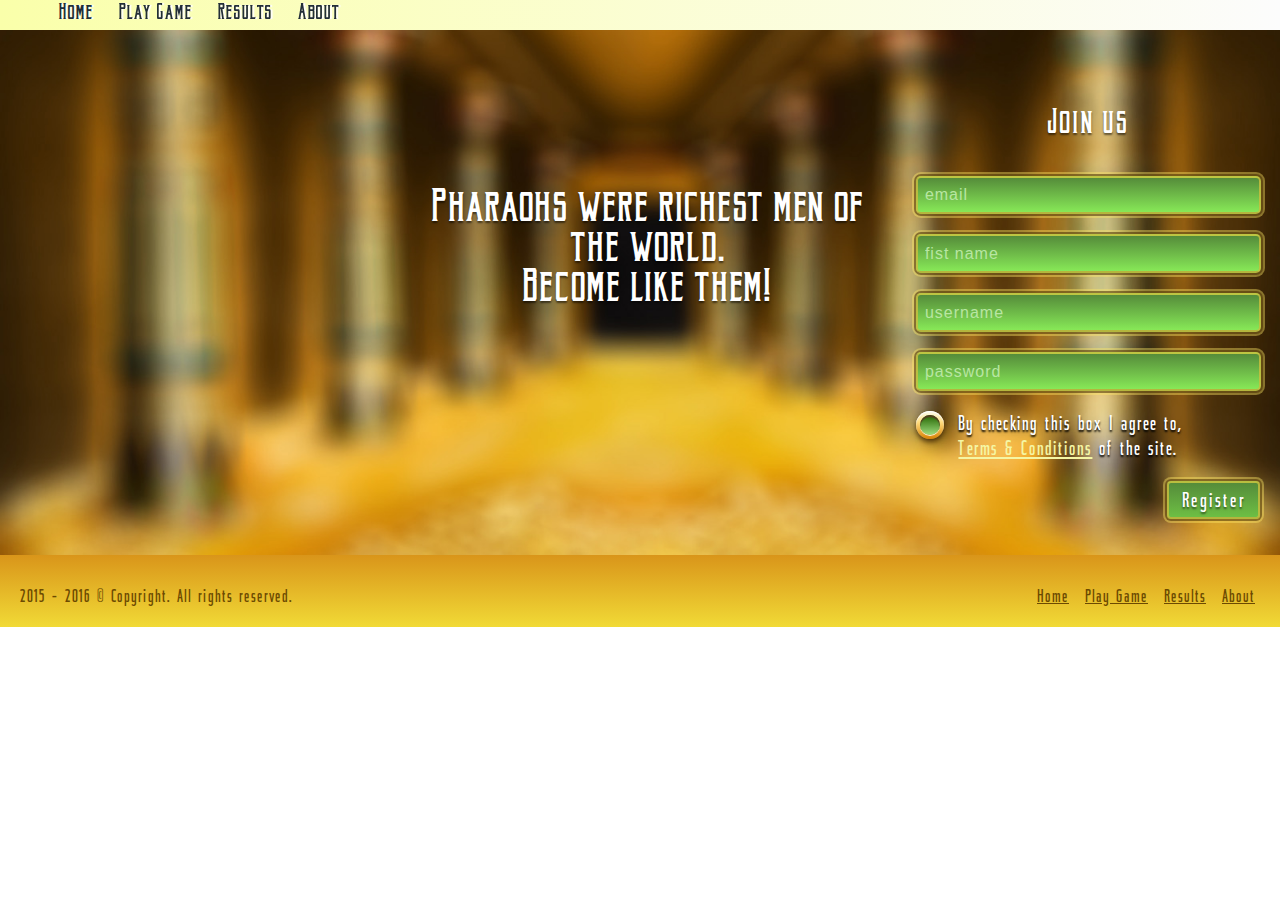
<file: index.html>
<!DOCTYPE html>
<html lang="en-US">
	<head>
		<meta charset="UTF-8">
		<meta name="description" content="Casino Game The Richest Pharaoh">
		<meta name="keywords" content="casio, games, game, egypt, pharaoh, rich">
		<meta name="author" content="Nikoalay Nikolov">
		<meta name="viewport" content="width=device-width, user-scalable=yes, initial-scale=1,  maximum-scale=2">
		<title>The Richest Pharaoh</title>
		<link rel="stylesheet" type="text/css" href="css/styles.css" />
		<script src="https://ajax.googleapis.com/ajax/libs/jquery/1.12.4/jquery.min.js"></script>
	</head>
	<body>
		<header id="header">
			<nav>
				<ul class="menu">
					<li><a href="index.html">Home</a><span class="menu-hover"></span></li>
					<li><a href="#">Play Game</a><span class="menu-hover"></span></li>
					<li><a href="#">Results</a><span class="menu-hover"></span></li>
					<li><a href="#">About</a><span class="menu-hover"></span></li>
				</ul>
			</nav>
		</header>
		<div class="mobile-menu" style="display:none"></div>
		<div id="container">
			<div class="body-bg"></div>
			<div class="wrapper">
				<div class="mobile-icon" style="display:none"></div>
				<acide class="left-acide">
					<img src="images/pharaoh.png"/>
				</acide>
				<section class="middle-section">
					<div class="title-logo">
						<a href="index.html" title="The Richest Pharaoh"><img src="images/logo_game.png"/></a>
					</div>
					<div class="inform">
						Pharaohs were richest men of the world.<br/>Become like them!
					</div>
				</section>
				<acide class="right-acide">
					<section id="step1">
						<h3>Join us</h3>
						<form action="script/centraladmin.php?action=registration" method="post">
							<div class="reg-input">
								<input type="email" name="email" placeholder="email" class="reg-input-text" />
							</div>
							<div class="reg-input">
								<input type="text" name="first_name" placeholder="fist name" class="reg-input-text" />
							</div>
							<div class="reg-input">
								<input type="text" name="username" placeholder="username" class="reg-input-text" />
							</div>
							<div class="reg-input">
								<input type="password" name="password" class="reg-input-text" placeholder="password"/>
							</div>
							<div class="checkbox">
								<input type="checkbox" id="terms" name="terms">
								<label for="terms"></label>
							</div>
							<div class="terms-text">
								By checking this box I agree to, <br/><a href="#">Terms & Conditions</a> of the site.
							</div>
							<br/>
							<div class="img-loader" style="display:none"></div>
							<input type="submit" value="Register" />
						</form>
					</section>
					<section id="step2" style="display: none">
						<h3>You’re ready to play!</h3>
						<p>In order to play with real money, you will need to provide more information. 
						You can do so now if you wish, or skip and do it at a later time
						</p>
						<span class="button" id="continue_btn">Continue Registration</span>
						<a href="http://www.casino.com" class="button" id="skip_btn">Skip</a>
					</section>
					<section id="step3" style="display: none">
						<form action="script/centraladmin.php?action=registration2" method="post">
							<div class="reg-input">
								<input type="email" name="address1" placeholder="Address 1" class="reg-input-text" />
							</div>
							<div class="reg-input">
								<input type="text" name="address2" placeholder="Address 2" class="reg-input-text" />
							</div>
							<div class="reg-input">
								<input type="text" name="postal_code" placeholder="Postal Code" class="reg-input-text" />
							</div>
							<div class="reg-input">
								<input type="password" name="phone_number"  placeholder="Phone Number" class="reg-input-text"/>
							</div>
							<div class="terms-text">
								Do you have a bonus code? Click <span class="show-bonus-code" onclick="$('input[name=\'bonus_code\']').fadeIn(100)">here</span>.
							</div>
							<br />
							<div class="reg-input">
								<input type="password" name="bonus_code"  placeholder="Bonus Code" class="reg-input-text" style="display:none"/>
							</div>
							<div class="img-loader" style="display:none"></div>
							<input type="submit" value="Register" />
						</form>
					</section>
					<section id="step4" style="display: none">
						<h3>Thank you</h3>
						<p>You can now play with real money. Have fun, and good luck!</p>
						<a href="http://www.casino.com/casino-games/" class="button" id="play_btn">Play Now</a>
						<a href="http://www.casino.com/promotions/" class="button" id="promotions_btn">Promotions</a>
					</section>
				</acide>
			</div>
		</div>
		<footer id="footer">
			<div class="copy-right">
				<span>2015 - 2016 © Copyright. All rights reserved.</span>
			</div>
			<div class="footer-menu">
				<ul>
					<li><a href="index.html">Home</a></li>
					<li><a href="#">Play Game</a></li>
					<li><a href="#">Results</a></li>
					<li><a href="#">About</a></li>
				</ul>
			</div>
		</footer>
		<script src="js/scripts.js"></script>
	</body>
</html>
</file>
<file: css/styles.css>
/*css style*/
@font-face{
    src: url('fonts/Akura Popo.otf');
    font-family: Akura Popo;
}
@font-face{
    src: url('fonts/Topic.ttf');
    font-family: Topic;
}
body{
    margin: 0 auto;
    font-family: Tahoma, Verdana, Segoe, sans-serif;
    max-width: 1366px;
}
#header.header-loader{
    opacity: 1;
    left:0;
}
#header{
    top: 0px;
    z-index: 3;
    position: fixed;
    display: block;
    width: 100%;
    max-width: 1366px;
    background: rgb(250,255,170);
    background: -moz-linear-gradient(left,  rgba(250,255,170,1) 0%, rgba(252,252,252,1) 100%);
    background: -webkit-linear-gradient(left,  rgba(250,255,170,1) 0%,rgba(252,252,252,1) 100%);
    background: linear-gradient(to right,  rgba(250,255,170,1) 0%,rgba(252,252,252,1) 100%);
    background: -ms-linear-gradient(to right,  rgba(250,255,170,1) 0%,rgba(252,252,252,1) 100%);
    filter: progid:DXImageTransform.Microsoft.gradient( startColorstr='#faffaa', endColorstr='#fcfcfc',GradientType=1 );
    filter: progid:DXImageTransform.Microsoft.gradient( startColorstr='#fcfcfc', endColorstr='#f1da36',GradientType=1 );
}
#container{
    position: relative;
    height: 555px;
    background: linear-gradient(to bottom, #f1da36 0%, #e9c362 100%);
    background: -webkit-linear-gradient(top, #f1da36 0%, #e9c362 100%);
}
#container.active{
    transition: transform 200ms cubic-bezier(0.2, 0.3, 0.25, 0.9);
    -webkit-transform: translate3d(280px, 0, 0);
    transform: translate3d(280px, 0, 0);
    position: fixed;
    opacity: 0.7;
}
div.wrapper{
    margin-top: 30px;
    width:100%;
    display:  table;
    position: absolute;
}
div.body-bg.loader{
    opacity: 1;
    background-position: 0;
}
div.body-bg{
    background-size: cover;
    background-position: -20px;
    height: 100%;
    width:100%;
    position: absolute;
    box-sizing: border-box;
    opacity: 0;
    transition: opacity 0.5s, background-position 1.8s;
    background-image: url(../images/bg.jpg);
}
/* .left-acide  .middle-section */
.left-acide, .right-acide, .middle-section{
    position: relative;
    display: table-cell;
    vertical-align: top;
}
.middle-section{
    padding: 10px;
    color:#fff;
    font-size: 40px;
    text-align: center;
}
.left-acide.loader{
    opacity: 1;
    left: 0;
}
.left-acide{
     width:400px;
    left:20px; 
    opacity: 0;
    transition: opacity 1.2s, left 1.6s;
    transition-delay: 0.2s;
}
.left-acide img{
    width:100%;
}
div.title-logo.loader{
    opacity: 1;
    transform: rotateY(0deg);
}
div.title-logo{
    position: relative;
    width:100%;
    height: 121px;
    left: 0;
    top: 0px;
    z-index: 2;
    opacity: 0;
    -webkit-transform-origin: 50% 50%;
    -moz-transform-origin:50% 50%;
    -ms-transform-origin:50% 50%;
    -o-transform-origin: 50% 50%;
    transform-origin: 50% 50%;
    -webkit-transform: rotateY(30deg);
    transform: rotateY(30deg);
    transition: opacity 0.8s, transform 1.6s;
    transition-delay: 0.3s;
}
.title-logo img{
    height: 100%;
}
div.title-logo-loader img{
    width:100%;
    max-width: 300px;
}
.middle-section .inform{
    padding: 30px 0 0 0;
    font-family: Akura Popo;
    text-shadow: 0 2px 2px rgba(0, 0, 0, 0.53);
    letter-spacing: 1px;
}
/* end .left-acide  .middle-section */
/* .menu */
ul{
    padding:0;
    margin: 0;
}
ul.menu{
    list-style-type: none;
    font-size: 19px;
    font-family: Akura Popo;
    line-height: 30px;
    letter-spacing: 1px;
    margin-left: 49px;  
}
ul.menu>li{
    display: inline-block;
    margin: 0 10px;
    position: relative;
}
ul.menu>li>a{
    text-decoration: none;
    color: #222e38;
    text-shadow: 2px 0px 1px #fff;
}
ul.menu>li .menu-hover {
    background:  url(../images/rubin.png) no-repeat;
    width: 14px;
    height: 14px;
    position:  absolute;
    top:100%;
    margin-left: -7px;
    left: 50%;
    opacity: 0;
    transition: opacity 0.5s;
}
ul.menu>li>a:hover {
    color: #e40008;
}
ul.menu>li>a:hover ~ .menu-hover{
    opacity: 1;

}
/* end .menu */
/* .right-scide - Registration Form */
.right-acide{
    top: 0;
    width: 30%;
    position: relative;
    min-width: 300px;
    padding: 20px;
    color: #fff;
    vertical-align: middle;
}
.right-acide h3, p{
    margin: 0;
    font-weight: normal;
    padding: 0 0 20px 0;
    font-size: 30px;
    text-align: center;
    text-shadow: 0 2px 2px rgba(0, 0, 0, 0.53);
}
.right-acide h3{
    font-size: 30px;
    font-family: Akura Popo;
    letter-spacing: 2px;
    line-height: 40px;
}
.right-acide p{
    font-size: 16px;
}
.right-acide>div{
    position: relative;
}
@-webkit-keyframes rotating {
  from {
    -moz-transform: rotate(0deg);
    -webkit-transform: rotate(0deg);
    transform: rotate(0deg);
  }
  to {
    -moz-transform: rotate(360deg);
    -webkit-transform: rotate(360deg);
    transform: rotate(360deg);
  }
}
@keyframes rotating {
  from {
    -moz-transform: rotate(0deg);
    -webkit-transform: rotate(0deg);
    transform: rotate(0deg);
  }
  to {
    -moz-transform: rotate(360deg);
    -webkit-transform: rotate(360deg);
    transform: rotate(360deg);
  }
}
.img-loader{
    width: 50px;
    height: 50px;
    right: 140px;
    margin-top: 10px;
    background: url(../images/loader.png) no-repeat;
    position: absolute;
    -webkit-animation: rotating 1.5s linear infinite;
    -moz-animation: rotating 1.5s linear infinite;
    animation: rotating 1.5s linear infinite;
}
.button{
    width: 130px;
    height: 130px;
    display: block;
    margin: 0 auto;
    margin-bottom: 5px;
    padding: 0;
    cursor: pointer;
    font-size: 0;
    border: none;
    border-radius: 75px;
    background: url('../images/buttons.png') no-repeat;
}
.button:hover, .button:active{
    -webkit-box-shadow: inset 0px 0px 0px 2px #fff;
    -moz-box-shadow: inset 0px 0px 0px 2px #fff;
    box-shadow: inset 0px 0px 0px 2px #fff;
}
#continue_btn{
    background-position-x: 0%;
    margin-bottom: 10px;
}
#skip_btn{
   background-position-x: 33.3%;
}
#play_btn{
    background-position-x: 66.6%;
}
#promotions_btn{
    background-position-x: 100%;
}
div.reg-input {
    margin: 10px 0 20px 0;
    position: relative;
}
.reg-input-text{
    padding: 2%;
    color: #fff;
    font-size: 18px;
    letter-spacing: 1px;
    width: 95%;
    border: 2px solid rgba(201, 190, 62, 0.82);
    background: linear-gradient(to bottom, #558c3a 0%, #87e857 100%);
    background: -ms-linear-gradient(to bottom, #558c3a 0%, #87e857 100%);
    background: -webkit-linear-gradient(top, #558c3a 0%, #87e857 100%);
    border-radius: 5px;
    display: block;
    box-shadow: 0 0 0 2px rgba(66, 39, 0, 0.53), 0 0 0 4px rgba(255, 232, 102, 0.41);
}
.reg-input-text:focus { 
    outline: none;
    box-shadow: 0 0 0 2px rgba(66, 39, 0, 0.70), 0 0 0 4px rgb(208, 187, 67);
}
input[type="submit"]{
    border: 2px solid rgba(201, 190, 62, 0.82);
    font-family: Topic;
    cursor: pointer;
    padding: 4px;
    float: right;
    margin-top: 20px;
    color: #fff;
    border-radius: 4px;
    font-size: 22px;
    letter-spacing: 2px;
    text-shadow: 0 2px 2px rgba(0, 0, 0, 0.53);
    width: 93PX;
    box-shadow: 0 0 0 2px rgba(66, 39, 0, 0.53), 0 0 0 4px rgba(255, 232, 102, 0.41);
    background: linear-gradient(to bottom, #558c3a 0%, #6dbf44  100%);
    background: -ms-gradient(to bottom, #558c3a 0%, #6dbf44  100%);
    background: -webkit-linear-gradient(top, #558c3a 0%, #6dbf44  100%);
}
input[type="submit"]:hover, input[type="submit"]:active{
    background: linear-gradient(to bottom, #335522 0%, #60a93b 100%);
    background: -ms-linear-gradient(to bottom, #335522 0%, #60a93b 100%);
    background: -webkit-linear-gradient(top, #335522 0%, #60a93b 100%);
}
div.input-error{
    position: absolute;
    width: 251px;
    font-size: 14px;
    min-height: 50px;
    color: #fff;
    padding: 8px;
    background: linear-gradient(top, #db0000 0%, #fc1f1f 100%);
    background: -webkit-linear-gradient(top, #db0000 0%, #fc1f1f 100%);
    background: -ms-linear-gradient(top, #db0000 0%, #fc1f1f 100%);
    top: 46px;
    box-sizing: border-box;
    left: 0px;
    border-radius: 3px;
    z-index: 2;
}
div.input-error span{
    width: 0;
    height: 0;
    border-style: solid;
    border-width: 0px 5px 5px 5px;
    position: absolute;
    top: -5px;
    left: 10px;
    border-color: transparent transparent #db0000  transparent;
}
.input-error-field{
    box-shadow: 0 0 0 2px rgba(255, 0, 0, 1), 0 0 0 4px rgba(255, 232, 102, 0.41) !important;
}
div.input-error span:before{
    border: 1px solid #a16106;
}
.terms-text{
    display: inline-block;
    color: #fff;
    font-size: 21px;
    text-shadow: 0 2px 2px #000;
    letter-spacing: 1px;
    font-family: Topic;
}
.terms-text a{
    color: #f5f6a4;
    text-shadow: none;
}
.terms-text .show-bonus-code{
    cursor:pointer; 
    color: #53fe00; 
    text-shadow: none;
}
.terms-text .show-bonus-code:hover{
    text-decoration: underline;
}
#terms{
    margin: 0;
}
/* end .right-scide - Registration Form */
/* #footer */
#footer {
    padding: 30px 20px 20px 20px;
    font-size: 18px;
    letter-spacing: 1px;
    font-family: Topic;
    display: table;
    background: rgb(254,252,234);
    background: -moz-linear-gradient(top, rgb(217, 149, 26) 0%, rgba(241,218,54,1) 100%);
    background: -webkit-linear-gradient(top, rgb(217, 149, 26) 0%,rgba(241,218,54,1) 100%);
    background: linear-gradient(to bottom, rgb(217, 149, 26) 0%,rgba(241,218,54,1) 100%);
    background: -ms-linear-gradient(to bottom, rgb(217, 149, 26) 0%,rgba(241,218,54,1) 100%);
    width: 100%;
    box-sizing: border-box;
    color: #6c4a01;
}
#footer.active{
    position: fixed;
    top:100%;
}
#footer .copy-right, #footer .footer-menu{
    display: table-cell;
    position: relative;
}

#footer .footer-menu{
    text-align: right
}
.footer-menu ul{
    list-style-type: none;
}
.footer-menu li{
    display: inline-block;
    margin: 0 5px;
    position: relative;
}
.footer-menu li a{
    color: #6c4a01;
}
/* end #footer */
.mobile-icon{
    position: relative;
    padding-left: 20px;
    height: 33px;
    width: 33px;
    cursor: pointer;
}
.close-mobile-icon{
    position: relative;
    display: inline-block;
    width: 35px;
    height: 35px;
    overflow: hidden;
    cursor: pointer;
}
.close-mobile-icon:hover::before, .close-mobile-icon:hover::after {
    background: #0055a7;;
}
.close-mobile-icon::before, .close-mobile-icon::after {
    content: '';
    position: absolute;
    height: 4px;
    width: 100%;
    top: 50%;
    left: 0;
    margin-top: -1px;
    background: #000;
}
.close-mobile-icon::before {
    -webkit-transform: rotate(45deg);
    -moz-transform: rotate(45deg);
    -ms-transform: rotate(45deg);
    -o-transform: rotate(45deg);
    transform: rotate(45deg);
}
.close-mobile-icon::after {
    -webkit-transform: rotate(-45deg);
    -moz-transform: rotate(-45deg);
    -ms-transform: rotate(-45deg);
    -o-transform: rotate(-45deg);
    transform: rotate(-45deg);
}
.mobile-icon:before {
    content: "";
    position: absolute;
    top: 15px;
    left: 20px;
    width: 33px;
    height: 4px;
    border-top: 10px double #ffe5ab;
    border-bottom: 3px solid #ffe5ab;
}
.mobile-menu{
    position: absolute;
    z-index: 2;
    width: 280px;
    margin: 0;
    padding: 10px;
    box-sizing: border-box;
}
.mobile-menu .menu{
    margin: 10px 0 0 0;
        list-style-type: none;
    font-size: 24px;
    line-height: 40px;
    letter-spacing: 2px;
}
.mobile-menu ul.menu>li{
    display: block;
}
.mobile-menu  .menu-hover{
    display: none;
}
::-webkit-input-placeholder { /* Chrome/Opera/Safari */
    color: #b8e6a2;
    font-size: 16px;
    letter-spacing: 1px;
    text-shadow: none;
}
::-moz-placeholder { /* Firefox 19+ */
    color: #b8e6a2;
}
:-ms-input-placeholder { /* IE 10+ */
    color: #b8e6a2;
}
:-moz-placeholder { /* Firefox 18- */
    color: #b8e6a2;
}
/* .checkbox */
.checkbox {
    width: 28px;
    height: 28px;
    vertical-align: top;
    display: inline-block;
    position: relative;
    margin-right: 10px;
    background: #fcfff4;
    background: -webkit-linear-gradient(#fcfff4 0%, #ffdd7f 40%, #d88104 100%);
    background: linear-gradient(#fcfff4 0%, #ffdd7f 40%, #d88104 100%);
    background: -ms-linear-gradient(#fcfff4 0%, #ffdd7f 40%, #d88104 100%);
    border-radius: 50px;
    box-shadow: inset 0px 1px 1px white, 0px 3px 5px rgba(61, 37, 6, 0.81);
}
.checkbox label {
    width: 20px;
    height: 20px;
    cursor: pointer;
    position: absolute;
    left: 4px;
    top: 4px;
    background: -webkit-linear-gradient(top, #246400 0%, #9ddc7e 100%);
    background: linear-gradient(to bottom, #246400 0%, #9ddc7e 100%);
    background: -ms-linear-gradient(to bottom, #246400 0%, #9ddc7e 100%);
    border-radius: 50px;
    box-shadow: inset 0px 2px 1px rgb(84, 61, 32), 0px 1px 0px #faf0d8;
}
.checkbox label:after {
    content: '';
    width: 16px;
    height: 16px;
    position: absolute;
    top: 2px;
    left: 2px;
    background: #0054a6;
    background: -webkit-linear-gradient(top, #0054a6 0%, #347a99 100%);
    background: linear-gradient(to bottom, #0054a6 0%, #347a99 100%);
    background: -ms-linear-gradient(to bottom, #0054a6 0%, #347a99 100%);
    opacity: 0;
    border-radius: 50px;
    box-shadow: inset 0px 1px 1px white, 0px 1px 3px rgb(6, 31, 81);
}
.checkbox label:hover::after {
    opacity: 0.3;
}
.checkbox input[type=checkbox] {
    visibility: hidden;
}
.checkbox input[type=checkbox]:checked + label:after {
    opacity: 1;
}
/* end .checkbox */

/*  Resposnive */
@media screen and (max-width: 1080px) {
    .left-acide {
        width: 350px;
    }
    .inform{
        font-size: 30px;
    }
}
@media screen and (max-width: 1000px) {
    .left-acide {
        display: none;
    }
    .inform{
        padding: 50px;
    }
}
@media screen and (max-width: 680px) {
    #container{
        height:570px;
    }
    body{
        margin:0;
    }
    .right-acide, .middle-section{
        display: block;
        margin: 0 auto;
    }
    .inform, #header, .footer-menu{
        display: none !important;
    }
    .mobile-icon{
        display: block !important;
    }
    #footer .copy-right{
        text-align: center;
    }
    .middle-section{
        padding: 5px;
    }
    .right-acide{
        padding: 0;
    }
    .reg-input-text{
        margin: 0;
    }
    .wrapper{
        position: relative !important;
        display: block !important;
        margin-top: 0px !important;
    }
    .inform{
        padding: 0px;
    }
    .right-acide h3, p {
        padding: 0 0 5px 0;
    }
}
@media screen and (max-width: 340px) {
    .right-acide {
        min-width: 274px;
    }
}
/* End Resposnive */
</file>
